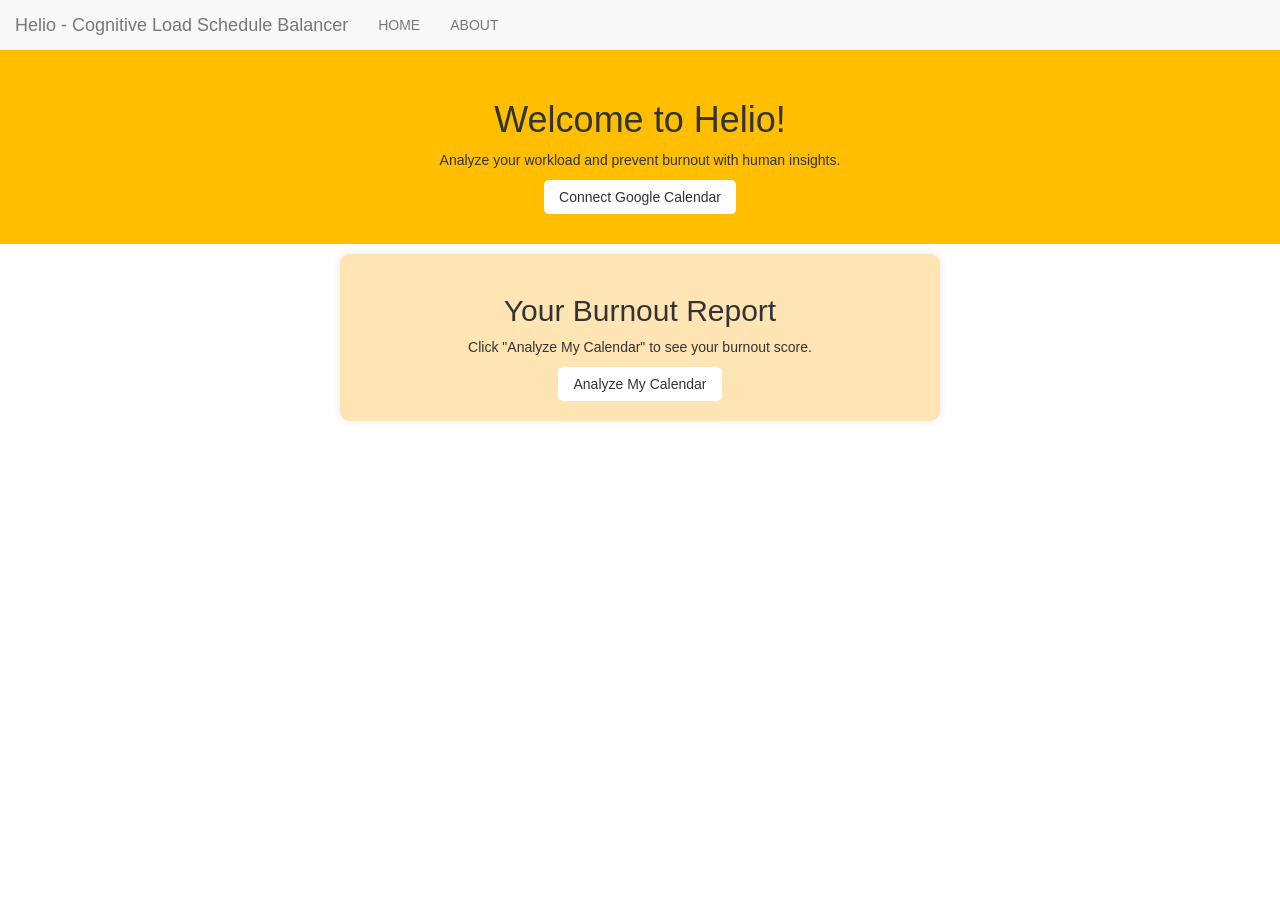
<file: hacktj2026/target/classes/static/index.html>
<!DOCTYPE html>
<html lang="en">
<head>
  <meta charset="UTF-8">
  <meta name="viewport" content="width=device-width, initial-scale=1.0">
  <title>Helio</title>
  <link rel="stylesheet" href="style.css">
  <script src="https://ajax.googleapis.com/ajax/libs/jquery/3.4.1/jquery.min.js"></script>
  <meta name="viewport" content="width=device-width, initial-scale=1.0">
    <link rel="stylesheet" href="https://maxcdn.bootstrapcdn.com/bootstrap/3.4.0/css/bootstrap.min.css">
    <script src="https://maxcdn.bootstrapcdn.com/bootstrap/3.4.0/js/bootstrap.min.js"></script>
</head>
<body>

  <!-- Navbar -->
  <nav class="navbar-default my_nav_bar">
    <div class="navbar-header">
      <button type="button" class="navbar-toggle" data-toggle="collapse" data-target="#myNavbar">
        <span class="icon-bar"></span>
        <span class="icon-bar"></span>
        <span class="icon-bar"></span>                        
      </button>
      <a class="navbar-brand" href="#">Helio - Cognitive Load Schedule Balancer</a>
    </div>
    
    <div class="collapse navbar-collapse" id="myNavbar">
      <ul class="nav navbar-nav">
        <li><a href="index.html">HOME</a></li>
        <li><a href="about.html">ABOUT</a></li>
      </ul>
    
 </div>
</nav>
 

  <!-- Hero Section -->
  <header class="hero">
    <h1>Welcome to Helio!</h1>
    <p>Analyze your workload and prevent burnout with human insights.</p>
    <button id="connect-calendar">Connect Google Calendar</button>
  </header>

  <!-- Analysis Section -->
  <section class="analysis">
    <h2>Your Burnout Report</h2>
    <div id="report">
      <!-- Report will appear here -->
      <p>Click "Analyze My Calendar" to see your burnout score.</p>
    </div>
    <button id="analyze-button">Analyze My Calendar</button>
  </section>

  

  <script src="script.js"></script>
</body>
</html>
</file>
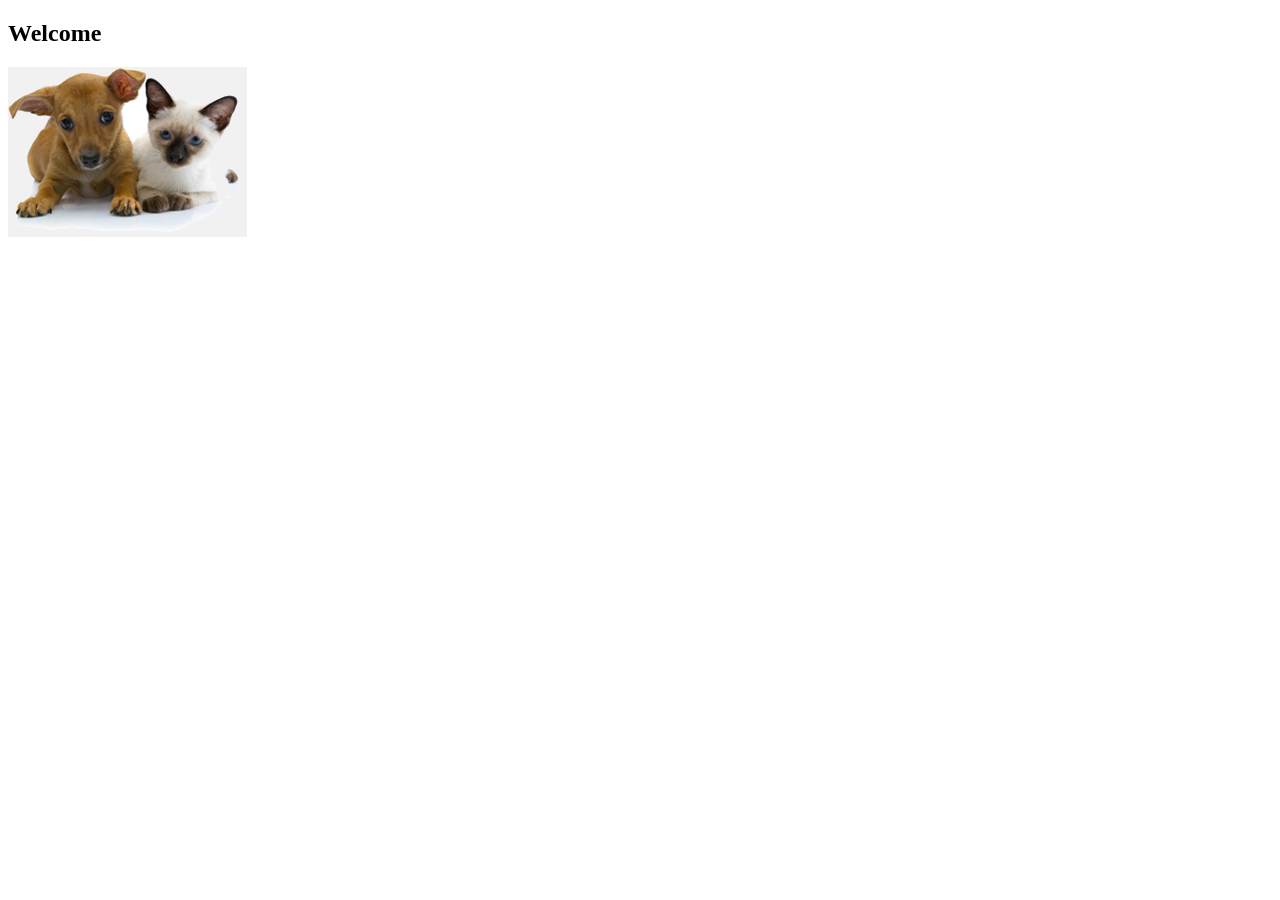
<file: classes/templates/welcome.html>
<!DOCTYPE html>

<html xmlns:th="https://www.thymeleaf.org" th:replace="~{fragments/layout :: layout (~{::body},'home')}">

<body>

  <h2 th:text="#{welcome}">Welcome</h2>
  <div class="row">
    <div class="col-md-12">
      <img class="img-responsive" src="../static/resources/images/pets.png" th:src="@{/resources/images/pets.png}" />
    </div>
  </div>

</body>

</html>
</file>
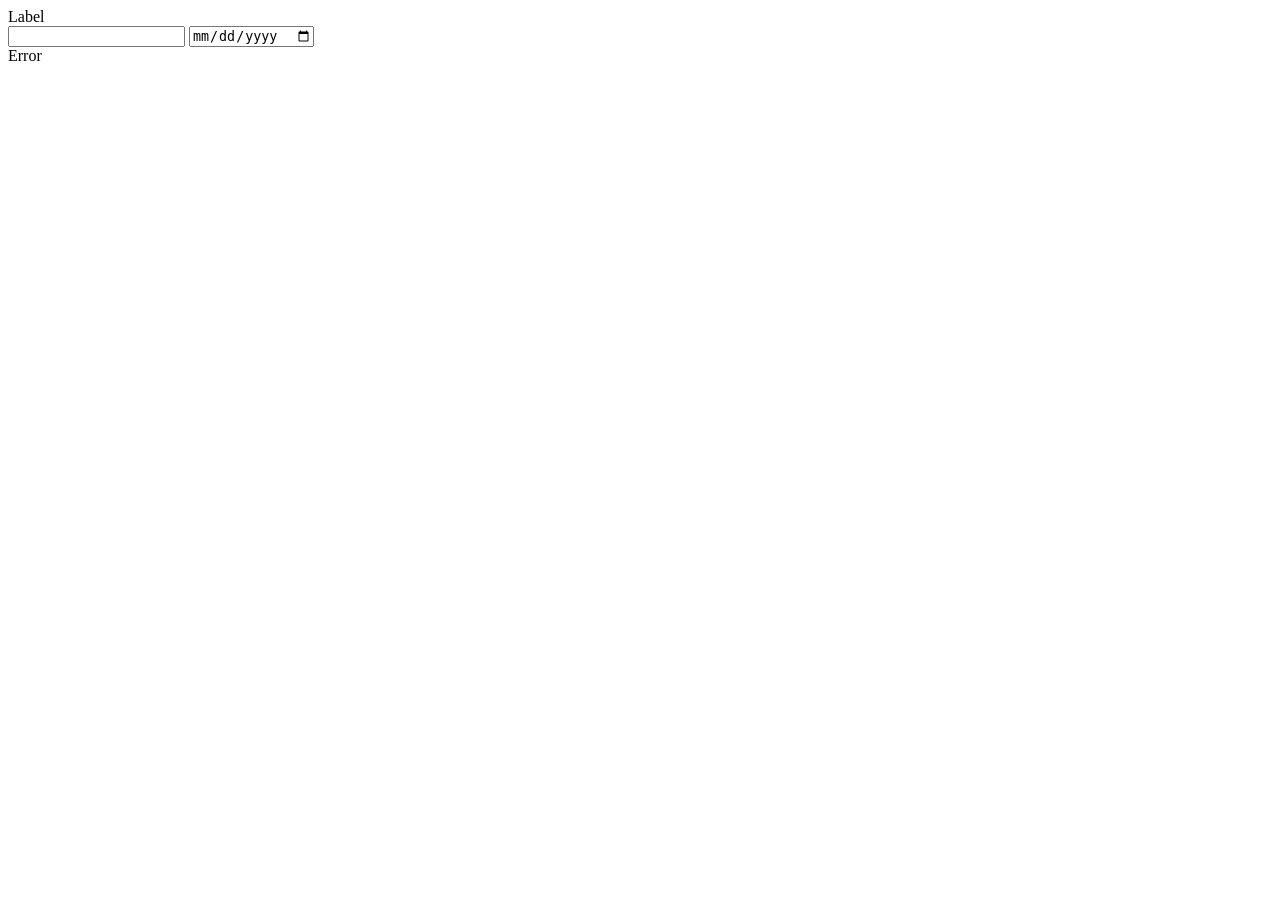
<file: classes/templates/fragments/inputField.html>
<!DOCTYPE html>

<html xmlns:th="https://www.thymeleaf.org">

<body>
  <form>
    <th:block th:fragment="input (label, name, type)">
      <div th:with="valid=${!#fields.hasErrors(name)}" th:class="${'form-group' + (valid ? '' : ' has-error')}"
        class="form-group">
        <label th:for="${name}" class="col-sm-2 control-label" th:text="${label}">Label</label>
        <div class="col-sm-10">
          <div th:switch="${type}">
            <input th:case="'text'" class="form-control" type="text" th:field="*{__${name}__}" />
            <input th:case="'date'" class="form-control" type="date" th:field="*{__${name}__}" />
          </div>
          <span th:if="${valid}" class="fa fa-ok form-control-feedback" aria-hidden="true"></span>
          <th:block th:if="${!valid}">
            <span class="fa fa-remove form-control-feedback" aria-hidden="true"></span>
            <span class="help-inline" th:errors="*{__${name}__}" th:text="#{error}">Error</span>
          </th:block>
        </div>
      </div>
    </th:block>
  </form>
</body>

</html>
</file>
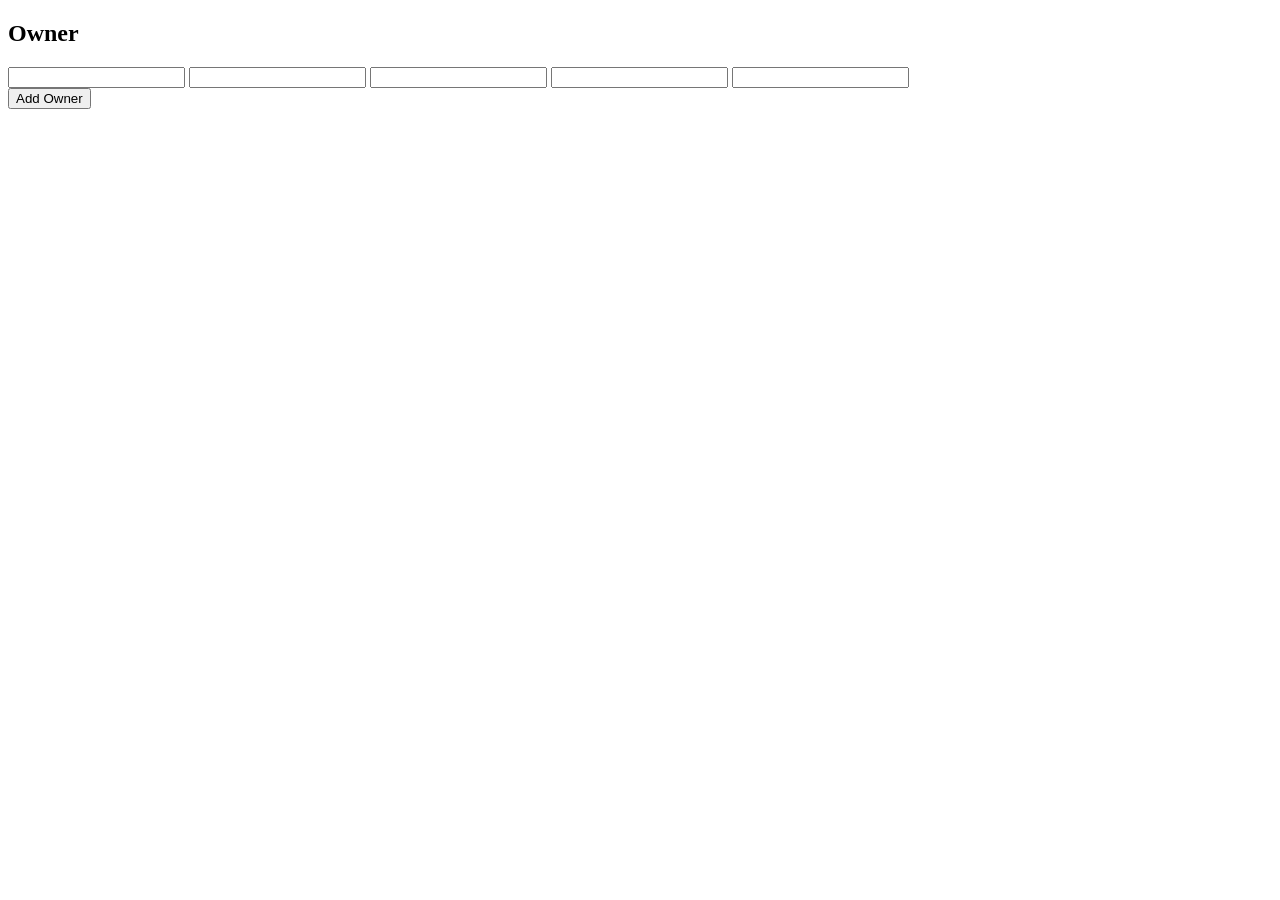
<file: classes/templates/owners/createOrUpdateOwnerForm.html>
<!DOCTYPE html>

<html xmlns:th="https://www.thymeleaf.org" th:replace="~{fragments/layout :: layout (~{::body},'owners')}">

<body>

  <h2 th:text="#{owner}">Owner</h2>
  <form th:object="${owner}" class="form-horizontal" id="add-owner-form" method="post">
    <div class="form-group has-feedback">
      <input th:replace="~{fragments/inputField :: input (#{firstName}, 'firstName', 'text')}" />
      <input th:replace="~{fragments/inputField :: input (#{lastName}, 'lastName', 'text')}" />
      <input th:replace="~{fragments/inputField :: input (#{address}, 'address', 'text')}" />
      <input th:replace="~{fragments/inputField :: input (#{city}, 'city', 'text')}" />
      <input th:replace="~{fragments/inputField :: input (#{telephone}, 'telephone', 'text')}" />
    </div>
    <div class="form-group">
      <div class="col-sm-offset-2 col-sm-10">
        <button th:with="text=${owner['new']} ? #{addOwner} : #{updateOwner}" class="btn btn-primary" type="submit"
          th:text="${text}">Add Owner</button>
      </div>
    </div>
  </form>
</body>

</html>
</file>
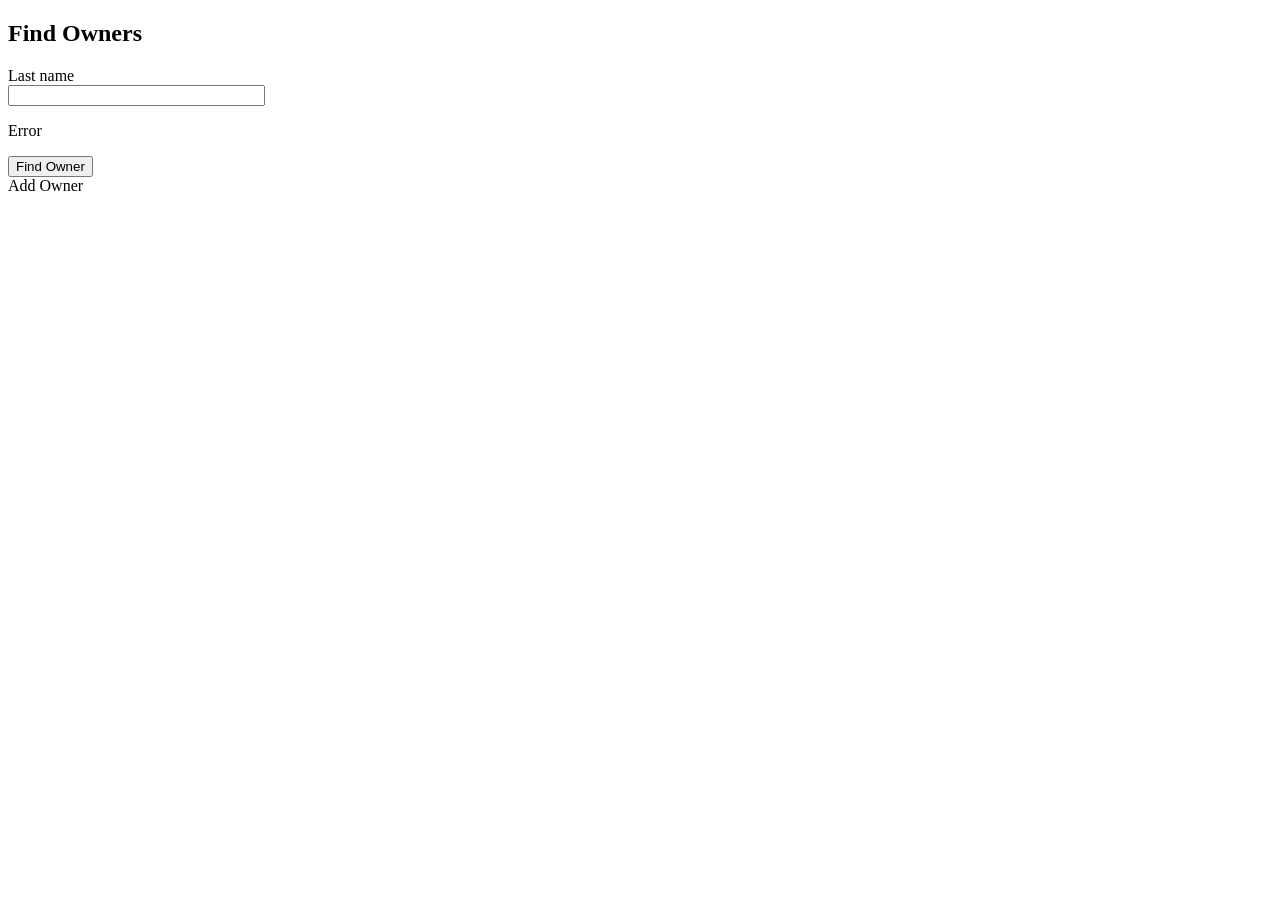
<file: classes/templates/owners/findOwners.html>
<!DOCTYPE html>

<html xmlns:th="https://www.thymeleaf.org" th:replace="~{fragments/layout :: layout (~{::body},'owners')}">

<body>

  <h2 th:text="#{findOwners}">Find Owners</h2>

  <form th:object="${owner}" th:action="@{/owners}" method="get" class="form-horizontal" id="search-owner-form">
    <div class="form-group">
      <div class="control-group" id="lastNameGroup">
        <label class="col-sm-2 control-label" th:text="#{lastName}">Last name </label>
        <div class="col-sm-10">
          <input class="form-control" th:field="*{lastName}" size="30" maxlength="80" />
          <span class="help-inline">
            <div th:if="${#fields.hasAnyErrors()}">
              <p th:each="err : ${#fields.allErrors()}" th:text="${err}">Error</p>
            </div>
          </span>
        </div>
      </div>
    </div>
    <div class="form-group">
      <div class="col-sm-offset-2 col-sm-10">
        <button type="submit" class="btn btn-primary" th:text="#{findOwner}">Find Owner</button>
      </div>
    </div>

    <a class="btn btn-primary" th:href="@{/owners/new}" th:text="#{addOwner}">Add Owner</a>

  </form>

</body>

</html>
</file>
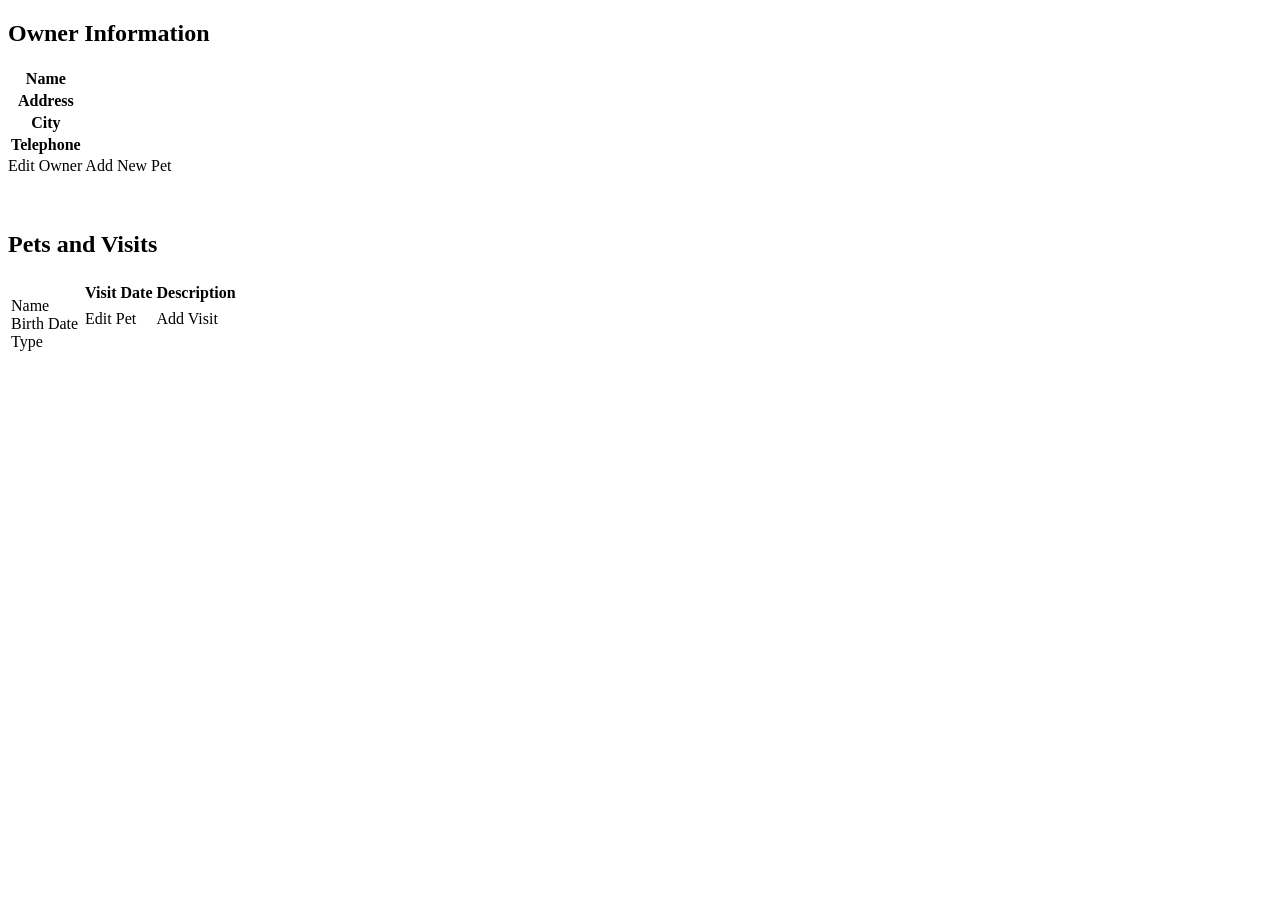
<file: classes/templates/owners/ownerDetails.html>
<!DOCTYPE html>

<html xmlns:th="https://www.thymeleaf.org" th:replace="~{fragments/layout :: layout (~{::body},'owners')}">

<body>

  <h2 th:text="#{ownerInformation}">Owner Information</h2>

  <div th:if="${message}" class="alert alert-success" id="success-message">
    <span th:text="${message}"></span>
  </div>

  <div th:if="${error}" class="alert alert-danger" id="error-message">
    <span th:text="${error}"></span>
  </div>

  <table class="table table-striped" th:object="${owner}">
    <tr>
      <th th:text="#{name}">Name</th>
      <td><b th:text="*{firstName + ' ' + lastName}"></b></td>
    </tr>
    <tr>
      <th th:text="#{address}">Address</th>
      <td th:text="*{address}"></td>
    </tr>
    <tr>
      <th th:text="#{city}">City</th>
      <td th:text="*{city}"></td>
    </tr>
    <tr>
      <th th:text="#{telephone}">Telephone</th>
      <td th:text="*{telephone}"></td>
    </tr>
  </table>

  <a th:href="@{__${owner.id}__/edit}" class="btn btn-primary" th:text="#{editOwner}">Edit
    Owner</a>
  <a th:href="@{__${owner.id}__/pets/new}" class="btn btn-primary" th:text="#{addNewPet}">Add
    New Pet</a>

  <br />
  <br />
  <br />
  <h2 th:text="#{petsAndVisits}">Pets and Visits</h2>

  <table class="table table-striped">

    <tr th:each="pet : ${owner.pets}">
      <td valign="top">
        <dl class="dl-horizontal">
          <dt th:text="#{name}">Name</dt>
          <dd th:text="${pet.name}"></dd>
          <dt th:text="#{birthDate}">Birth Date</dt>
          <dd th:text="${#temporals.format(pet.birthDate, 'yyyy-MM-dd')}"></dd>
          <dt th:text="#{type}">Type</dt>
          <dd th:text="${pet.type}"></dd>
        </dl>
      </td>
      <td valign="top">
        <table class="table-condensed">
          <thead>
            <tr>
              <th th:text="#{visitDate}">Visit Date</th>
              <th th:text="#{description}">Description</th>
            </tr>
          </thead>
          <tr th:each="visit : ${pet.visits}">
            <td th:text="${#temporals.format(visit.date, 'yyyy-MM-dd')}"></td>
            <td th:text="${visit?.description}"></td>
          </tr>
          <tr>
            <td><a th:href="@{__${owner.id}__/pets/__${pet.id}__/edit}" th:text="#{editPet}">Edit Pet</a></td>
            <td><a th:href="@{__${owner.id}__/pets/__${pet.id}__/visits/new}" th:text="#{addVisit}">Add Visit</a></td>
          </tr>
        </table>
      </td>
    </tr>

  </table>
  <script>
    // Function to hide the success and error messages after 3 seconds
    function hideMessages() {
      setTimeout(function () {
        document.getElementById("success-message").style.display = "none";
        document.getElementById("error-message").style.display = "none";
      }, 3000); // 3000 milliseconds (3 seconds)
    }

    // Call the function to hide messages
    hideMessages();
  </script>

</body>


</html>
</file>
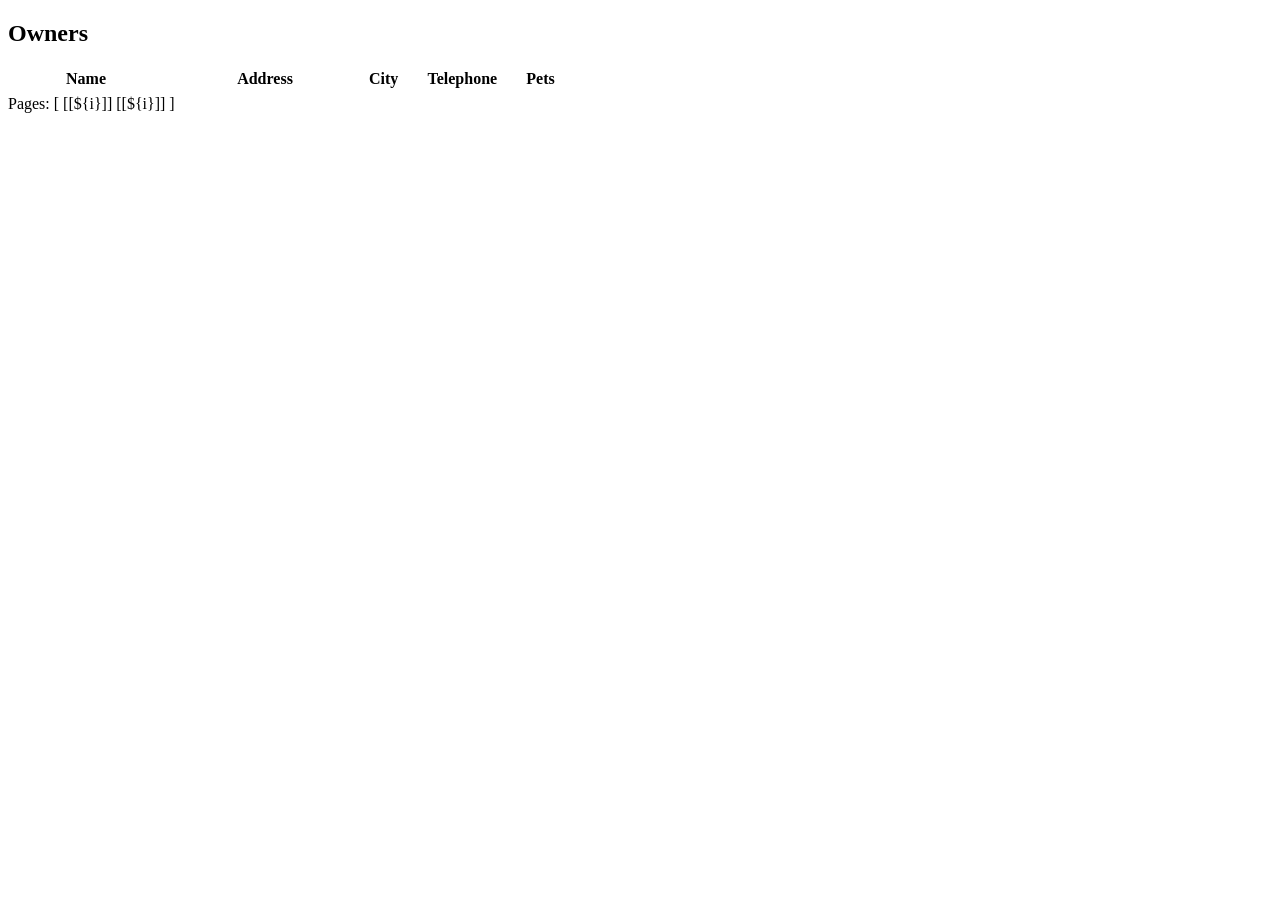
<file: classes/templates/owners/ownersList.html>
<!DOCTYPE html>

<html xmlns:th="https://www.thymeleaf.org" th:replace="~{fragments/layout :: layout (~{::body},'owners')}">

<body>

  <h2 th:text="#{owners}">Owners</h2>

  <table id="owners" class="table table-striped">
    <thead>
      <tr>
        <th th:text="#{name}" style="width: 150px;">Name</th>
        <th th:text="#{address}" style="width: 200px;">Address</th>
        <th th:text="#{city}">City</th>
        <th th:text="#{telephone}" style="width: 120px">Telephone</th>
        <th th:text="#{pets}">Pets</th>
      </tr>
    </thead>
    <tbody>
      <tr th:each="owner : ${listOwners}">
        <td>
          <a th:href="@{/owners/__${owner.id}__}" th:text="${owner.firstName + ' ' + owner.lastName}" /></a>
        </td>
        <td th:text="${owner.address}" />
        <td th:text="${owner.city}" />
        <td th:text="${owner.telephone}" />
        <td><span th:text="${#strings.listJoin(owner.pets, ', ')}" /></td>
      </tr>
    </tbody>
  </table>
  <div th:if="${totalPages > 1}">
    <span th:text="#{pages}">Pages:</span>
    <span>[</span>
    <span th:each="i: ${#numbers.sequence(1, totalPages)}">
      <a th:if="${currentPage != i}" th:href="@{'/owners?page=' + ${i}}">[[${i}]]</a>
      <span th:unless="${currentPage != i}">[[${i}]]</span>
    </span>
    <span>]&nbsp;</span>
    <span>
      <a th:if="${currentPage > 1}" th:href="@{'/owners?page=1'}" th:title="#{first}" class="fa fa-fast-backward"></a>
      <span th:unless="${currentPage > 1}" th:title="#{first}" class="fa fa-fast-backward"></span>
    </span>
    <span>
      <a th:if="${currentPage > 1}" th:href="@{'/owners?page=__${currentPage - 1}__'}" th:title="#{previous}"
        class="fa fa-step-backward"></a>
      <span th:unless="${currentPage > 1}" th:title="#{previous}" class="fa fa-step-backward"></span>
    </span>
    <span>
      <a th:if="${currentPage < totalPages}" th:href="@{'/owners?page=__${currentPage + 1}__'}" th:title="#{next}"
        class="fa fa-step-forward"></a>
      <span th:unless="${currentPage < totalPages}" th:title="#{next}" class="fa fa-step-forward"></span>
    </span>
    <span>
      <a th:if="${currentPage < totalPages}" th:href="@{'/owners?page=__${totalPages}__'}" th:title="#{last}"
        class="fa fa-fast-forward"></a>
      <span th:unless="${currentPage < totalPages}" th:title="#{last}" class="fa fa-fast-forward"></span>
    </span>
  </div>
</body>

</html>
</file>
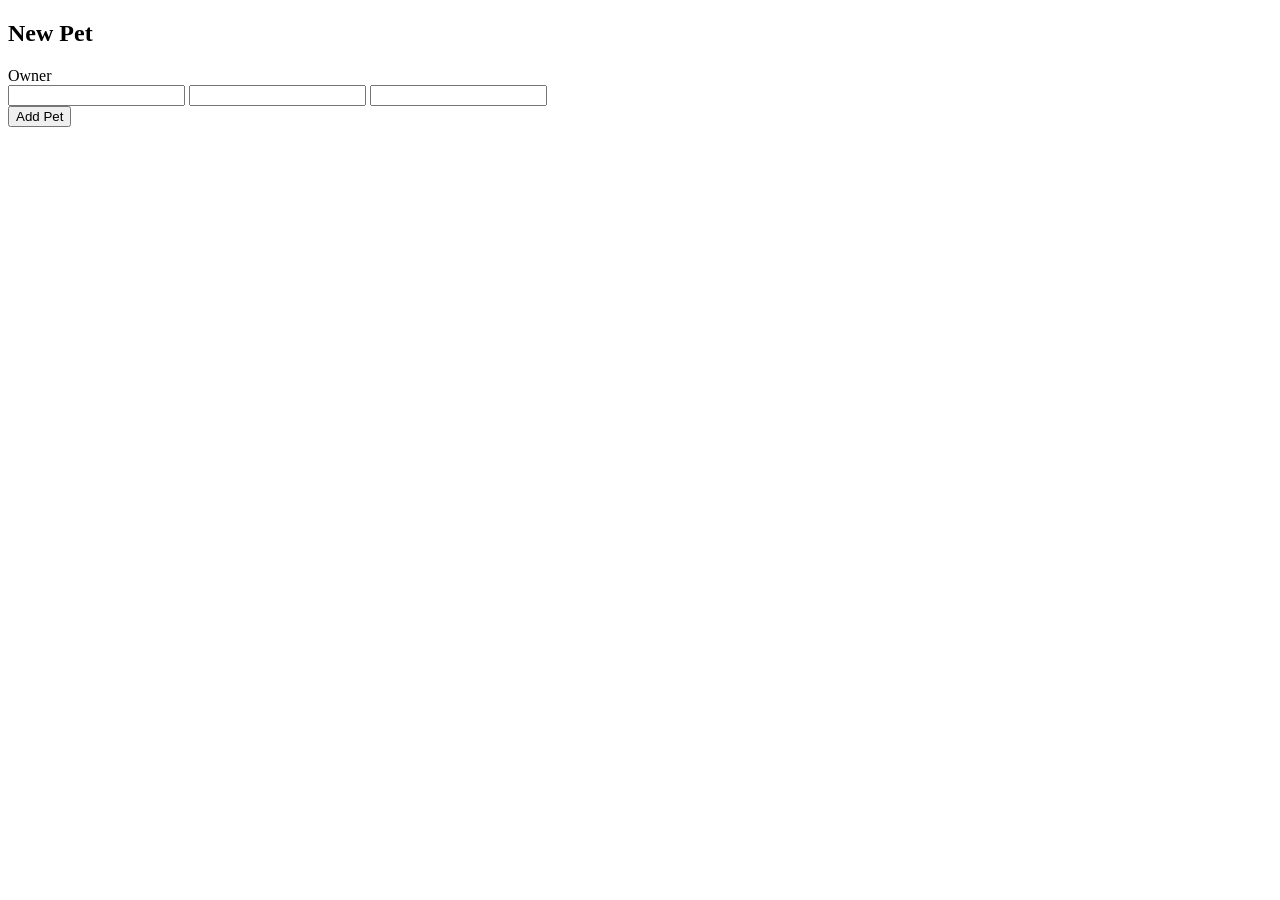
<file: classes/templates/pets/createOrUpdatePetForm.html>
<!DOCTYPE html>

<html xmlns:th="https://www.thymeleaf.org" th:replace="~{fragments/layout :: layout (~{::body},'owners')}">

<body>

  <h2>
    <th:block th:if="${pet['new']}" th:text="#{new}">New </th:block>
    <span th:text="#{pet}">Pet</span>
  </h2>
  <form th:object="${pet}" class="form-horizontal" method="post">
    <input type="hidden" name="id" th:value="*{id}" />
    <div class="form-group has-feedback">
      <div class="form-group">
        <label class="col-sm-2 control-label" th:text="#{owner}">Owner</label>
        <div class="col-sm-10">
          <span th:text="${owner?.firstName + ' ' + owner?.lastName}" />
        </div>
      </div>
      <input th:replace="~{fragments/inputField :: input ('Name', 'name', 'text')}" />
      <input th:replace="~{fragments/inputField :: input ('Birth Date', 'birthDate', 'date')}" />
      <input th:replace="~{fragments/selectField :: select ('Type', 'type', ${types})}" />
    </div>
    <div class="form-group">
      <div class="col-sm-offset-2 col-sm-10">
        <button th:with="text=${pet['new']} ? 'Add Pet' : 'Update Pet'" class="btn btn-primary" type="submit"
          th:text="${text}">Add Pet</button>
      </div>
    </div>
  </form>

</body>

</html>
</file>
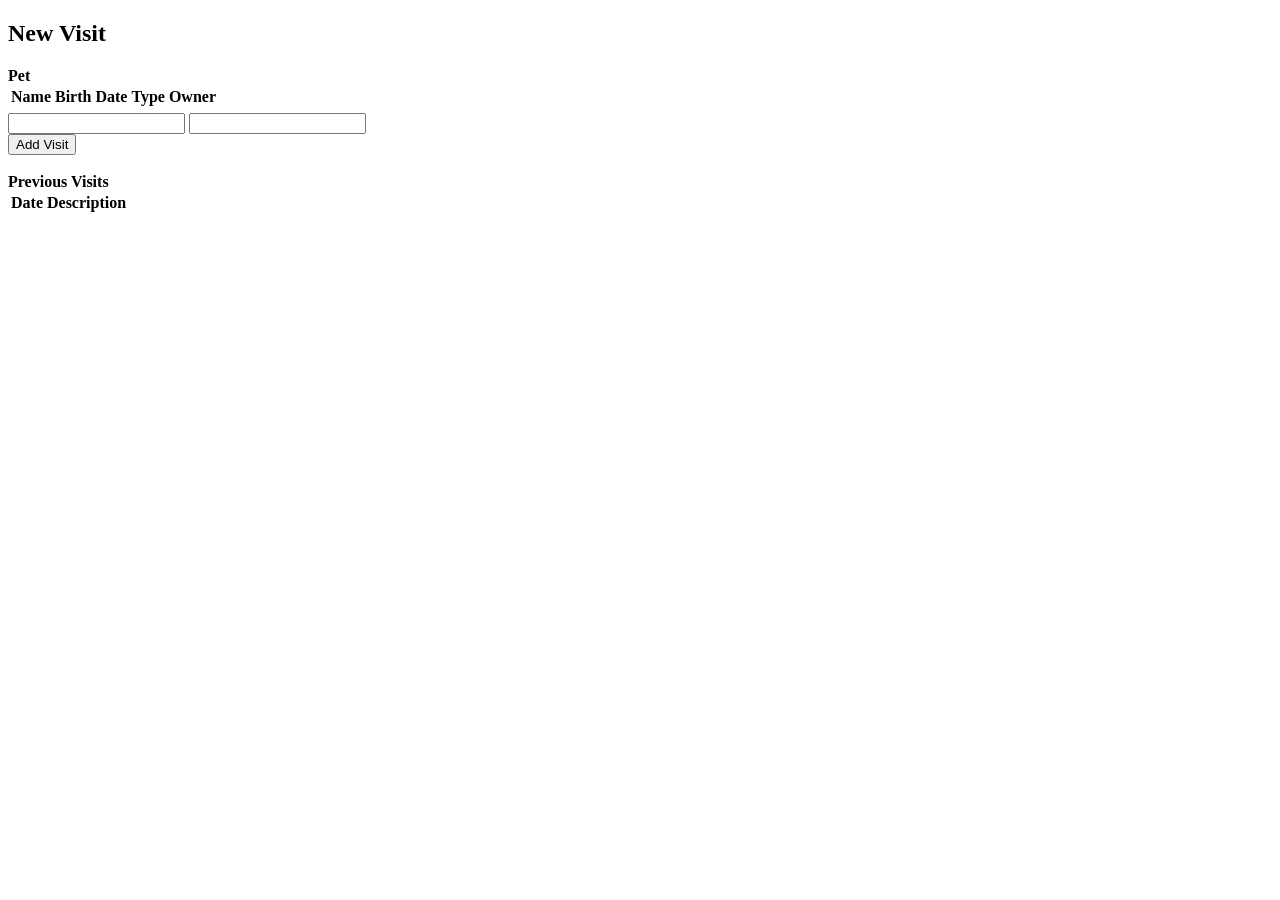
<file: classes/templates/pets/createOrUpdateVisitForm.html>
<!DOCTYPE html>

<html xmlns:th="https://www.thymeleaf.org" th:replace="~{fragments/layout :: layout (~{::body},'owners')}">

<body>

  <h2>
    <th:block th:if="${visit['new']}" th:text="#{new}">New </th:block>
    Visit
  </h2>

  <b th:text="#{pet}">Pet</b>
  <table class="table table-striped">
    <thead>
      <tr>
        <th th:text="#{name}">Name</th>
        <th th:text="#{birthDate}">Birth Date</th>
        <th th:text="#{type}">Type</th>
        <th th:text="#{owner}">Owner</th>
      </tr>
    </thead>
    <tr>
      <td th:text="${pet.name}"></td>
      <td th:text="${#temporals.format(pet.birthDate, 'yyyy-MM-dd')}"></td>
      <td th:text="${pet.type}"></td>
      <td th:text="${owner?.firstName + ' ' + owner?.lastName}"></td>
    </tr>
  </table>

  <form th:object="${visit}" class="form-horizontal" method="post">
    <div class="form-group has-feedback">
      <input th:replace="~{fragments/inputField :: input ('Date', 'date', 'date')}" />
      <input th:replace="~{fragments/inputField :: input ('Description', 'description', 'text')}" />
    </div>

    <div class="form-group">
      <div class="col-sm-offset-2 col-sm-10">
        <input type="hidden" name="petId" th:value="${pet.id}" />
        <button class="btn btn-primary" type="submit" th:text="#{addVisit}">Add Visit</button>
      </div>
    </div>
  </form>

  <br />
  <b th:text="#{previousVisits}">Previous Visits</b>
  <table class="table table-striped">
    <tr>
      <th th:text="#{date}">Date</th>
      <th th:text="#{description}">Description</th>
    </tr>
    <tr th:if="${!visit['new']}" th:each="visit : ${pet.visits}">
      <td th:text="${#temporals.format(visit.date, 'yyyy-MM-dd')}"></td>
      <td th:text=" ${visit.description}"></td>
    </tr>
  </table>

</body>

</html>
</file>
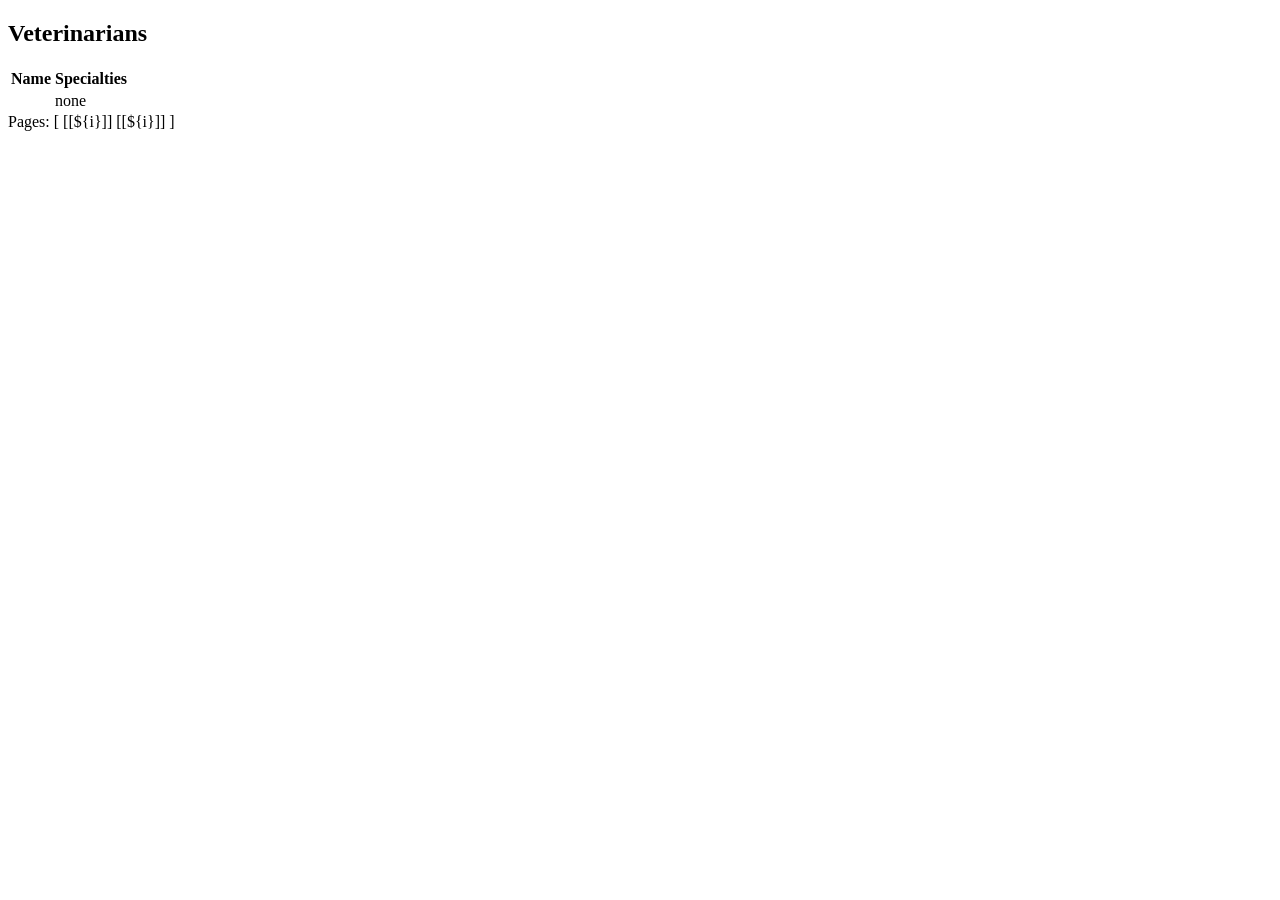
<file: classes/templates/vets/vetList.html>
<!DOCTYPE html>

<html xmlns:th="https://www.thymeleaf.org" th:replace="~{fragments/layout :: layout (~{::body},'vets')}">

<body>

  <h2 th:text="#{vets}">Veterinarians</h2>

  <table id="vets" class="table table-striped">
    <thead>
      <tr>
        <th th:text="#{name}">Name</th>
        <th th:text="#{specialties}">Specialties</th>
      </tr>
    </thead>
    <tbody>
      <tr th:each="vet : ${listVets}">
        <td th:text="${vet.firstName + ' ' + vet.lastName}"></td>
        <td>
          <span th:each="specialty : ${vet.specialties}" th:text="${specialty.name + ' '}" /> <span
            th:if="${vet.nrOfSpecialties == 0}" th:text="#{none}">none</span>
        </td>
      </tr>
    </tbody>
  </table>
  <div th:if="${totalPages > 1}">
    <span th:text="#{pages}">Pages:</span>
    <span>[</span>
    <span th:each="i: ${#numbers.sequence(1, totalPages)}">
      <a th:if="${currentPage != i}" th:href="@{'/vets.html?page=__${i}__'}">[[${i}]]</a>
      <span th:unless="${currentPage != i}">[[${i}]]</span>
    </span>
    <span>]&nbsp;</span>
    <span>
      <a th:if="${currentPage > 1}" th:href="@{'/vets.html?page=1'}" th:title="#{first}"
        class="fa fa-fast-backward"></a>
      <span th:unless="${currentPage > 1}" th:title="#{first}" class="fa fa-fast-backward"></span>
    </span>
    <span>
      <a th:if="${currentPage > 1}" th:href="@{'/vets.html?page=__${currentPage - 1}__'}" th:title="#{previous}"
        class="fa fa-step-backward"></a>
      <span th:unless="${currentPage > 1}" th:title="#{previous}" class="fa fa-step-backward"></span>
    </span>
    <span>
      <a th:if="${currentPage < totalPages}" th:href="@{'/vets.html?page=__${currentPage + 1}__'}" th:title="#{next}"
        class="fa fa-step-forward"></a>
      <span th:unless="${currentPage < totalPages}" th:title="#{next}" class="fa fa-step-forward"></span>
    </span>
    <span>
      <a th:if="${currentPage < totalPages}" th:href="@{'/vets.html?page=__${totalPages}__'}" th:title="#{last}"
        class="fa fa-fast-forward"></a>
      <span th:unless="${currentPage < totalPages}" th:title="#{last}" class="fa fa-fast-forward"></span>
    </span>
  </div>
</body>

</html>
</file>
<file: hacktj2026/target/classes/static/style.css>
body {
  font-family: Arial, sans-serif;
  text-align: center;
  margin: 0;
  background-color: #FFE5B4;
}


.hero {
  padding: 3rem 1rem;
  background-color: #FFBF00;
}

.analysis, .metrics {
  padding: 2rem 1rem;
  margin-top: 1rem;
  background-color: #FFE5B4;
  border-radius: 10px;
  max-width: 600px;
  margin-left: auto;
  margin-right: auto;
  box-shadow: 0 0 10px rgba(0,0,0,0.1);
}

button {
  padding: 0.7rem 1.5rem;
  background-color: #ffffff;
  color: white;
  border: none;
  border-radius: 5px;
  cursor: pointer;
}

button:hover {
  background-color: #357ABD;
}
</file>
